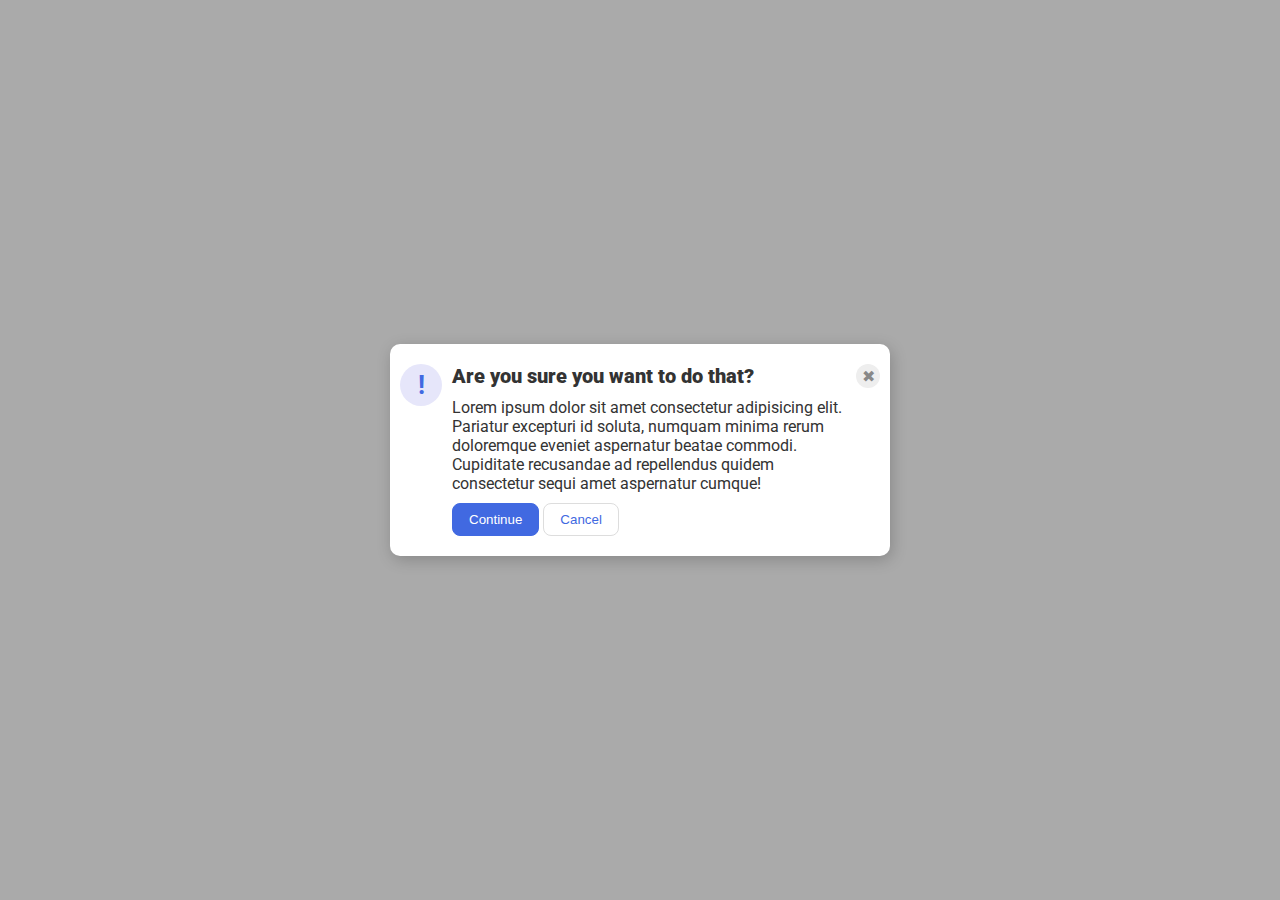
<file: flex/05-flex-modal/index.html>
<!DOCTYPE html>
<html lang="en">
  <head>
    <meta charset="UTF-8" />
    <meta http-equiv="X-UA-Compatible" content="IE=edge" />
    <meta name="viewport" content="width=device-width, initial-scale=1.0" />
    <link rel="stylesheet" href="style.css" />
    <title>Modal</title>
  </head>
  <body>
    <div class="modal">
      <div class="icon">!</div>
      <div class="close-button">✖</div>

      <div class="content">
        <div class="header">Are you sure you want to do that?</div>
        <div class="text">
          Lorem ipsum dolor sit amet consectetur adipisicing elit. Pariatur
          excepturi id soluta, numquam minima rerum doloremque eveniet
          aspernatur beatae commodi. Cupiditate recusandae ad repellendus quidem
          consectetur sequi amet aspernatur cumque!
        </div>
        <div class="buttons">
          <button class="continue">Continue</button>
          <button class="cancel">Cancel</button>
        </div>
      </div>
    </div>
  </body>
</html>
</file>
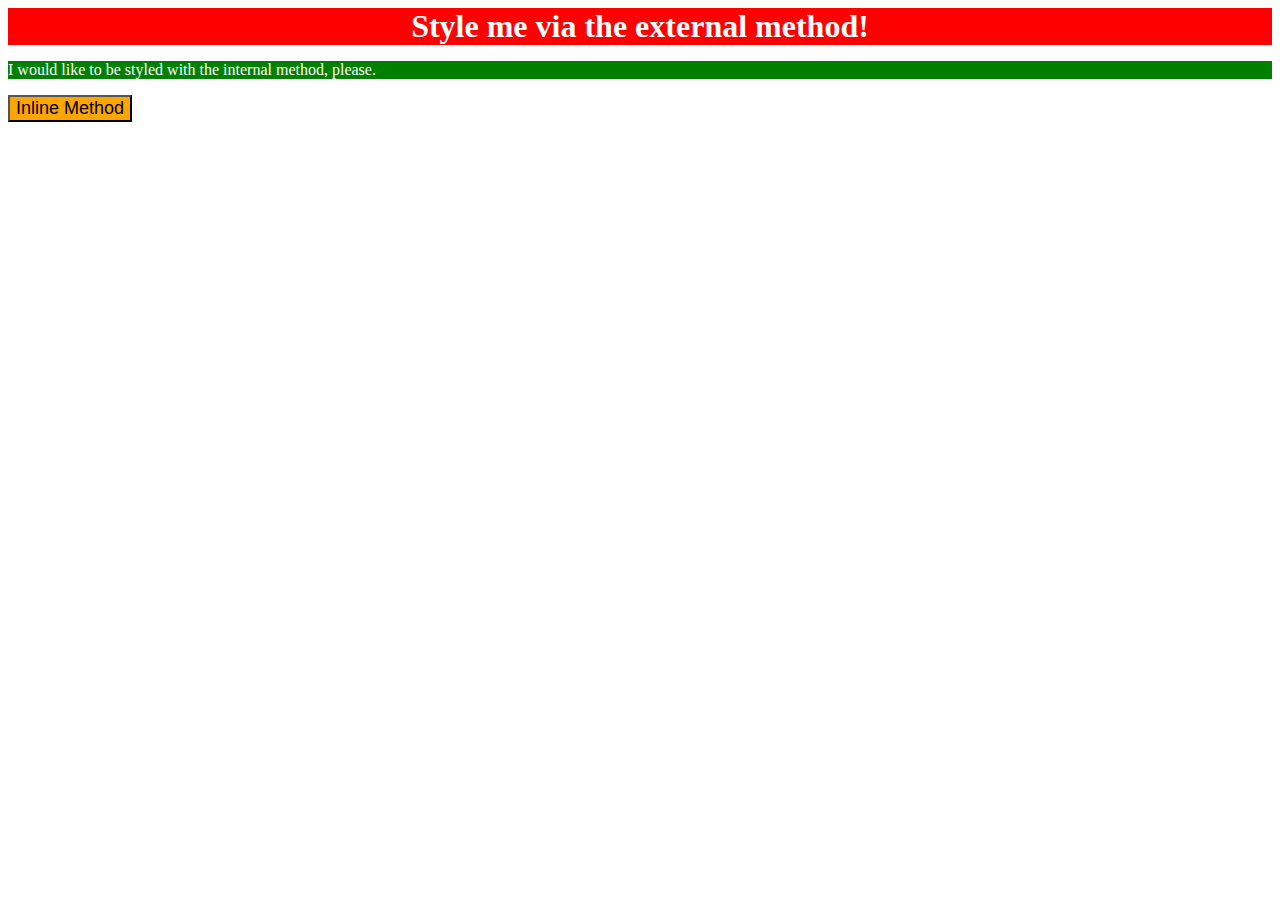
<file: foundations/01-css-methods/index.html>
<!DOCTYPE html>
<html lang="en">
  <head>
    <meta charset="UTF-8">
    <meta http-equiv="X-UA-Compatible" content="IE=edge">
    <meta name="viewport" content="width=device-width, initial-scale=1.0">
    <link rel="stylesheet" href="styles.css">
    <title>Methods for Adding CSS</title>
    <style>
      p {
        background-color: green;
        color: white;
        font-size: 18 px;
      }
    </style>
  </head>
  <body>
    <div>Style me via the external method!</div>
    <p>I would like to be styled with the internal method, please.</p>
    <button style="background-color: orange; font-size: 18px;">Inline Method</button>
  </body>
</html>
</file>
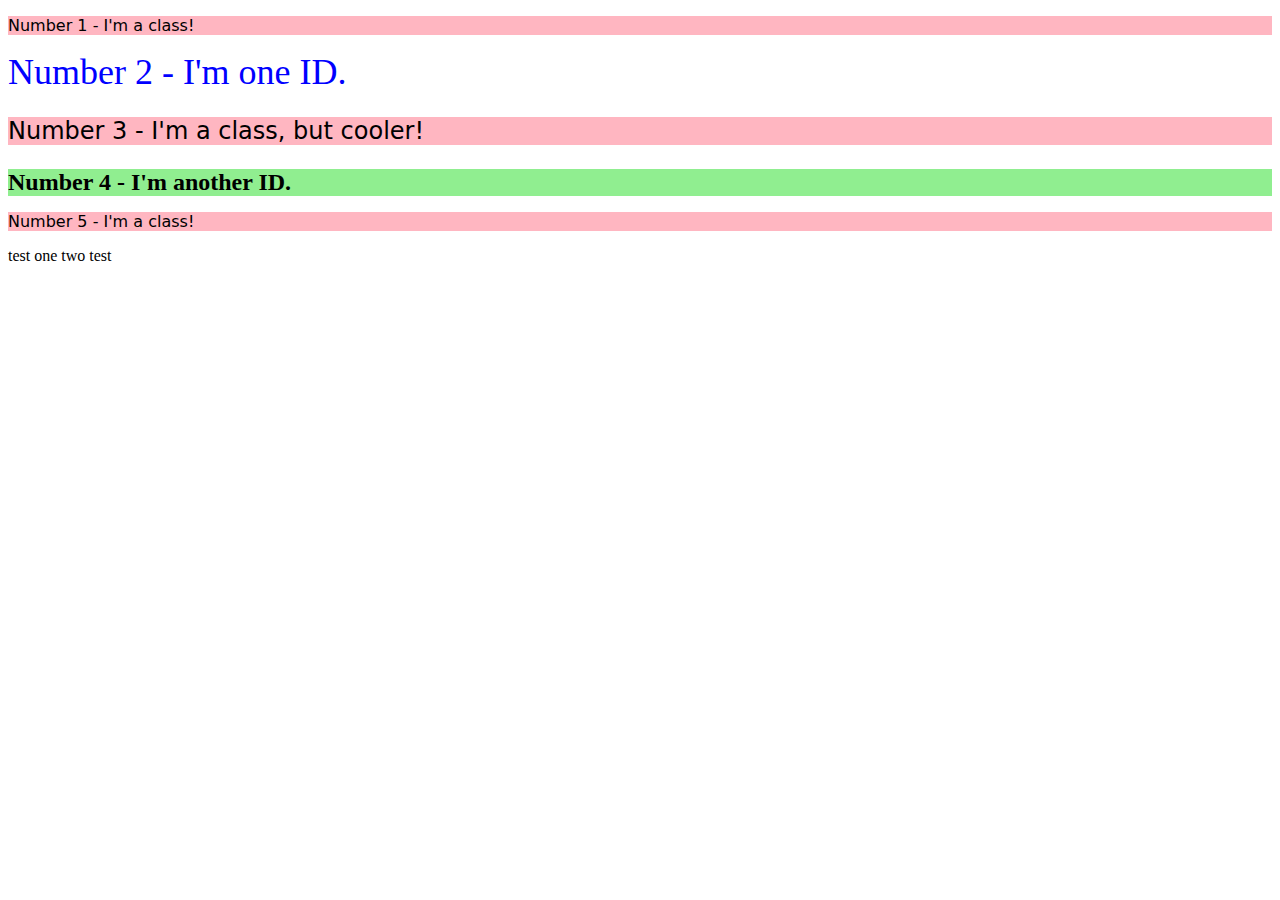
<file: foundations/02-class-id-selectors/index.html>
<!DOCTYPE html>
<html lang="en">
  <head>
    <meta charset="UTF-8">
    <meta http-equiv="X-UA-Compatible" content="IE=edge">
    <meta name="viewport" content="width=device-width, initial-scale=1.0">
    <title>Class and ID Selectors</title>
    <link rel="stylesheet" href="style.css">
  </head>
  <body>
    <p class="odd">Number 1 - I'm a class!</p>
    <div id="numtwo">Number 2 - I'm one ID.</div>
    <p class="odd cooler">Number 3 - I'm a class, but cooler!</p>
    <div id="numfour">Number 4 - I'm another ID.</div>
    <p class="odd">Number 5 - I'm a class!</p>
    <p>test one two test</p>
  </body>
</html>
</file>
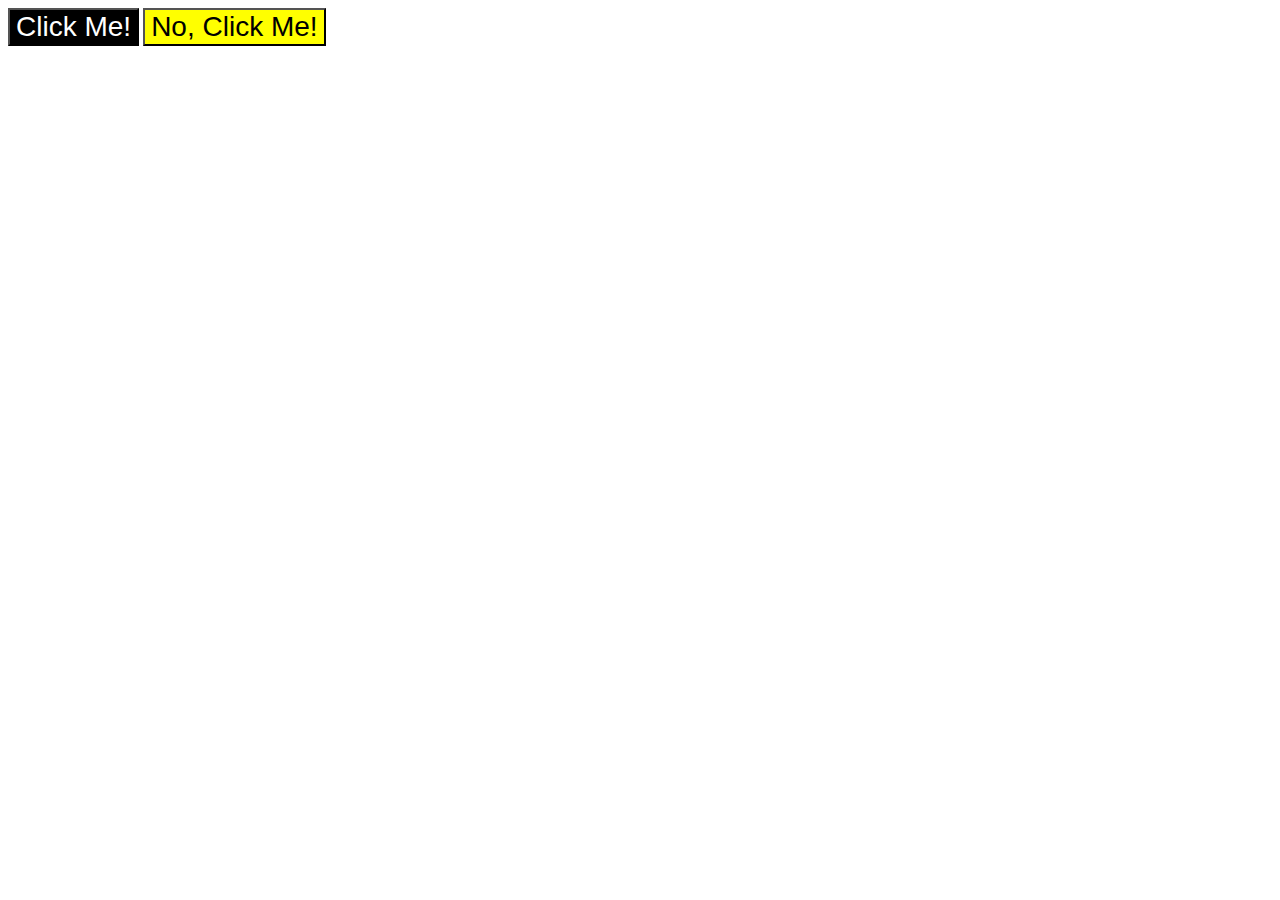
<file: foundations/03-grouping-selectors/index.html>
<!DOCTYPE html>
<html lang="en">
  <head>
    <meta charset="UTF-8">
    <meta http-equiv="X-UA-Compatible" content="IE=edge">
    <meta name="viewport" content="width=device-width, initial-scale=1.0">
    <title>Grouping Selectors</title>
    <link rel="stylesheet" href="style.css">
  </head>
  <body>
    <button class="one">Click Me!</button>
    <button class="two">No, Click Me!</button>
  </body>
</html>
</file>
<file: flex/05-flex-modal/style.css>
@import url("https://fonts.googleapis.com/css2?family=Roboto:wght@400;700&display=swap");

html,
body {
  height: 100%;
}

body {
  font-family: Roboto, sans-serif;
  margin: 0;
  background: #aaa;
  color: #333;
  /* I'll give you this one for free lol */
  display: flex;
  align-items: center;
  justify-content: center;
}

.modal {
  background: white;
  width: 480px;
  border-radius: 10px;
  box-shadow: 2px 4px 16px rgba(0, 0, 0, 0.2);
}

.icon {
  color: royalblue;
  font-size: 26px;
  font-weight: 700;
  background: lavender;
  width: 42px;
  height: 42px;
  border-radius: 50%;
  display: flex;
  align-items: center;
  justify-content: center;
}

.close-button {
  background: #eee;
  border-radius: 50%;
  color: #888;
  font-weight: 400;
  font-size: 16px;
  height: 24px;
  width: 24px;
  display: flex;
  align-items: center;
  justify-content: center;
}

button {
  padding: 8px 16px;
  border-radius: 8px;
}

button.continue {
  background: royalblue;
  border: 1px solid royalblue;
  color: white;
}

button.cancel {
  background: white;
  border: 1px solid #ddd;
  color: royalblue;
}

/* changes */
.modal {
  padding: 20px 10px;
  display: flex;
  gap: 10px;
}

.content {
  display: flex;
  flex-direction: column;
  order: 2;
  gap: 10px;
}

.icon {
  order: 1;
  flex-shrink: 0;
}

.close-button {
  order: 3;
  flex-shrink: 0;
}

.header {
  font-weight: 1000;
  font-size: 20px;
}
</file>
<file: foundations/01-css-methods/styles.css>
div {
    color:white;
    background-color: red;
    font-size: 32px;
    font-weight: bold;
    text-align: center;
}
</file>
<file: foundations/02-class-id-selectors/style.css>
.odd {
    background-color: lightpink;
    font-family: Verdana, "DejaVu Sans", sans-serif;
}

.cooler {
    font-size:24px;

}

#numtwo {
    color:blue;
    font-size: 36px;
}

#numfour {
    background-color: lightgreen;
    font-size: 24px;
    font-weight: bold;
    
}
</file>
<file: foundations/03-grouping-selectors/style.css>
.one, .two {
    font-size: 28px;
    font-family:Helvetica, 'Times New Roman', sans-serif;

}

.one{
background-color: black;
color: white;
}

.two{
background-color: yellow;
}
</file>
